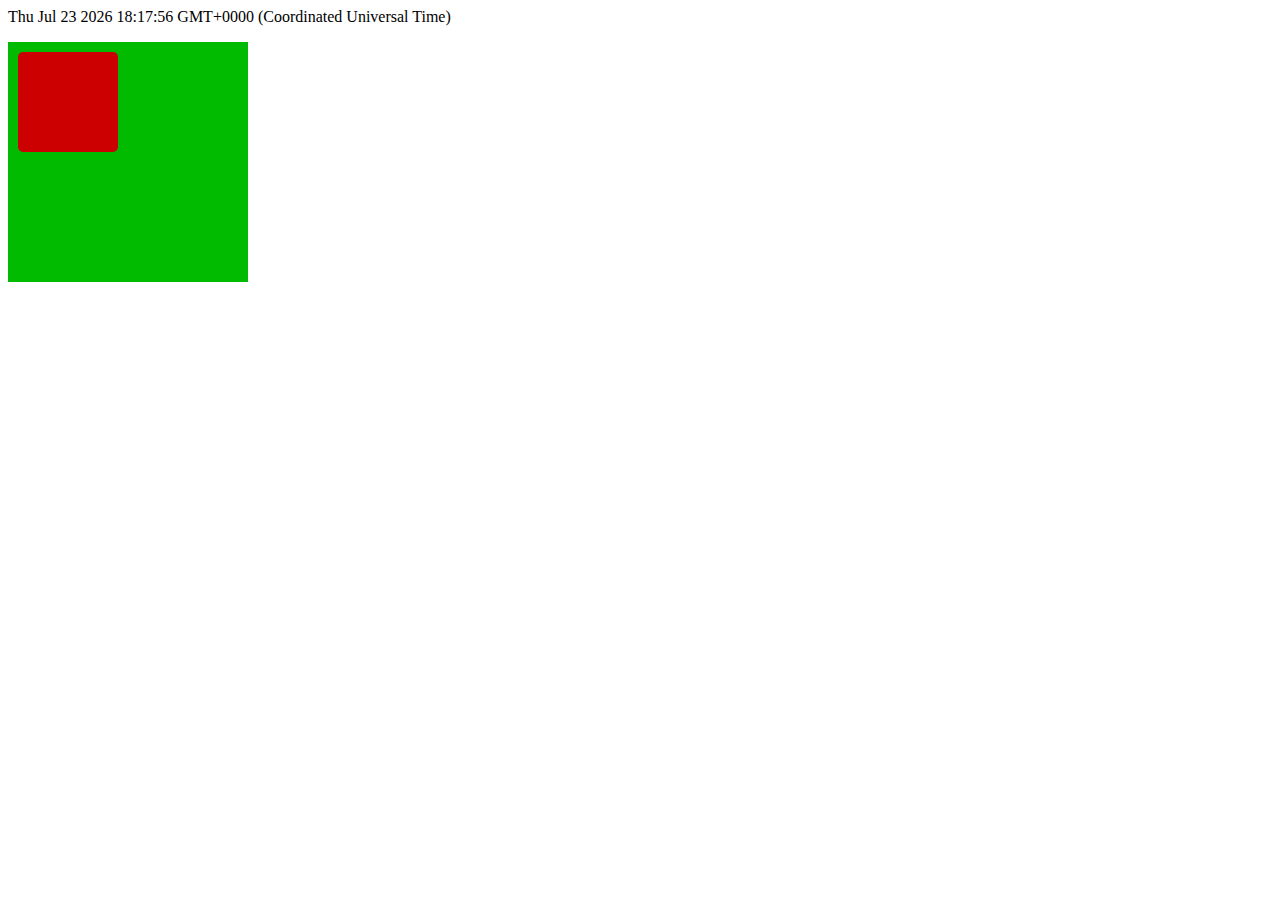
<file: index.html>
<DOCTYPE html>
<html>
  <head>
    <link type="text/css" rel="stylesheet" href="style.css"/>
    <script type="text/javascript">
      var f = function()  {
        document.write("<p>" + Date() + "</p>");
      }
      var leftArrow = function(e) {
        var event = window.event ? window.event : e;
        var style = document.getElementById("square1").style;
        var top = parseInt(style.top); 
        top = isNaN(top) ? 0 : top;
        var left = parseInt(style.left);
        left = isNaN(left) ? 0 : left;
        var pos = 140;
        if (event.keyCode == '38') { // up
          style.top = top == 0 ? 0 : (top-120);
        } else if (event.keyCode == '37') {  // left
          style.left = left == 0 ? 0 : (left-120);
        } else if (event.keyCode == '39') {  // right
          style.left = left < 110 ? (left+120) : left;
        } else if (event.keyCode == '40') {  // down
          style.top = top < 110 ? (top+120) : top;
        }
      }
      document.onkeydown = leftArrow;
    </script>
  </head>

  <body>
    <script>
      f();
    </script> 

    <div id="plot">
      <div id="square1"></div>
    </div>
    
  </body>
</html>
</file>
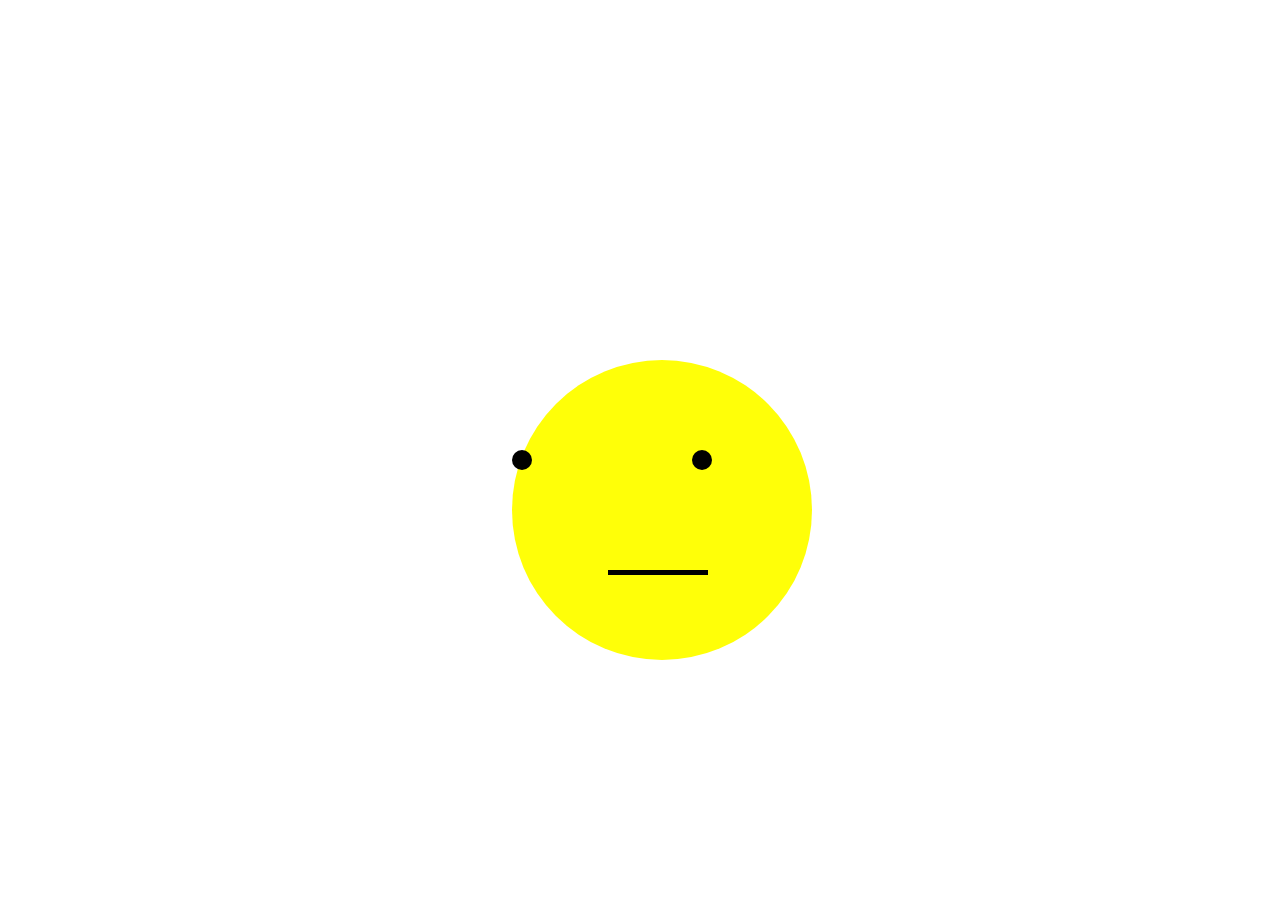
<file: face.html>
<!DOCTYPE html>
<head>
  <style>
    .face {
      width: 300px;
      height: 300px;
      background-color: #FFFF08;
      border-radius: 50%;
      position: absolute;
      top: 40%;
      left: 40%;
      -webkit-animation: spin 4s linear infinite;
    }
    .eye {
      width: 20px;
      height: 20px;
      background-color: #000;
      border-radius: 50%;
      position: absolute;
      top: 30%;
      left: 30%%;
    }
    .mouth {
      width: 100px;
      height: 5px;
      background-color: #000;
      position: absolute;
      top: 70%;
      left: 32%;
    }
    @-webkit-keyframes spin{
      100%{ -webkit-transform: rotate(360deg);}
    }
  </style>
</head>
<body>

  <div id="face1" class="face">
    <div id="eye1" class="eye"></div>
    <div id="eye2" class="eye" style="left: 60%;"></div>
    <div id="mouth1" class="mouth"></div>
  </div>

</body>
</file>
<file: style.css>
#square1{
  background-color: #cc0000;
  height: 100px;
  width: 100px;    
  
  border-radius: 15px;
  border-style: solid;
  border-width: 10px;
  border-color: #00bb00;
  
  position: relative;
  top: 0px;
  left: 0px;
  
  -webkit-animation: slide 2s;
  animation: slide 2s;
}

#square2{
  background-color: #cc0000;
  height: 100px;
  width: 100px;    
  
  border-radius: 15px;
  border-style: solid;
  border-width: 10px;
  border-color: #00bb00;
  
  position: relative;
  left: 120px;
}

#plot{
  background-color: #00bb00;
  height: 240px;
  width: 240px;  
}

@-webkit-keyframes slide {
  0%{ top: 0px; left: 0px;}
  50%{ top: 120px; left: 120px }
  100%{ top: 0px; left: 0px; }
}

@keyframes slide {
  0%{ top: 0px; left: 0px;}
  50%{ top: 120px; left: 120px }
  100%{ top: 0px; left: 0px; }
}
</file>
